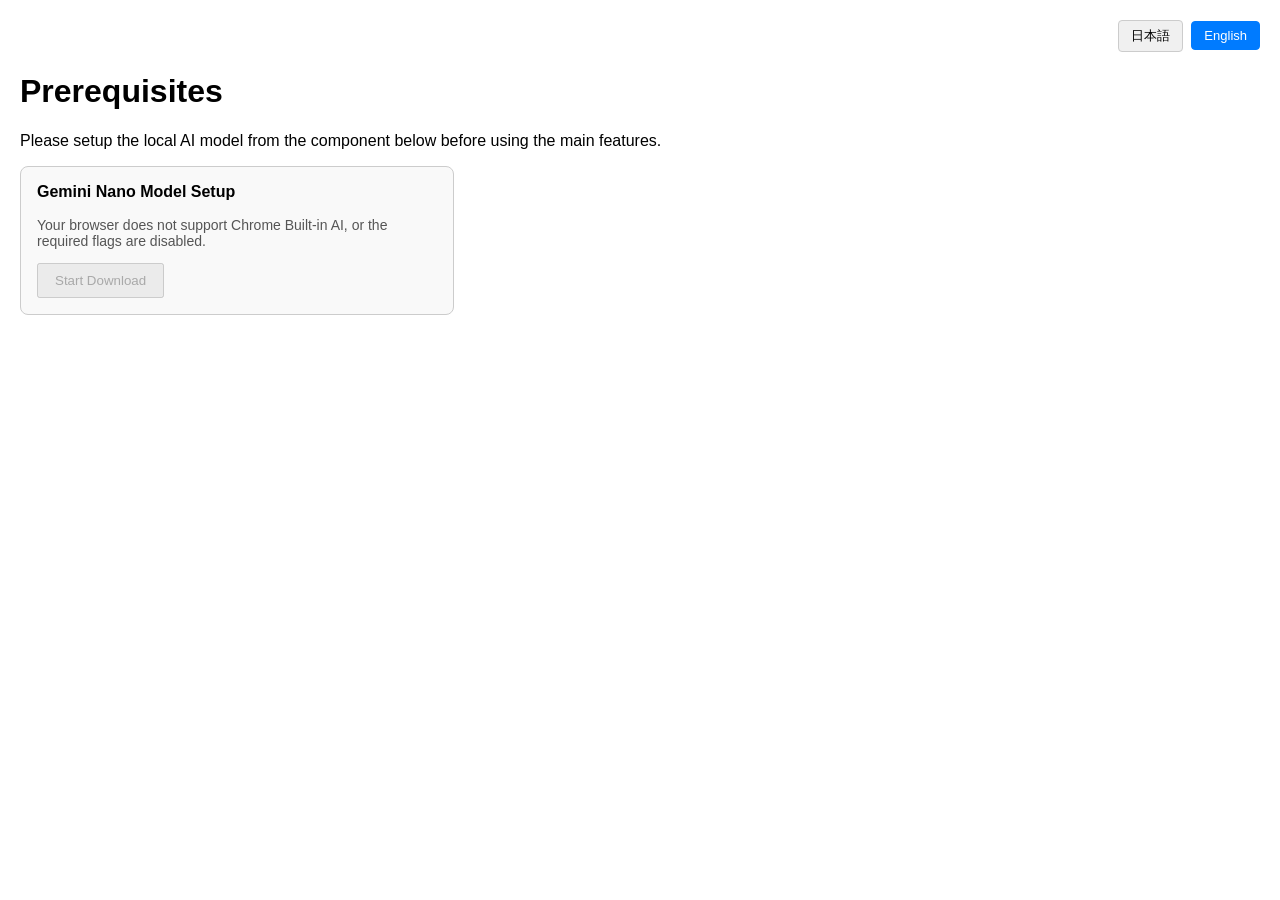
<file: index.html>
<!DOCTYPE html>
<html lang="ja">
<head>
  <meta charset="UTF-8">
  <title data-i18n="docTitle">Gemini Nano インストールページ</title>
  <!-- 外部CSSの読み込み -->
  <link rel="stylesheet" href="style.css">
</head>
<body>
  <!-- 言語切り替えコントロール -->
  <div class="lang-switch-container">
    <button id="lang-btn-ja" class="lang-btn active">日本語</button>
    <button id="lang-btn-en" class="lang-btn">English</button>
  </div>

  <h1 data-i18n="pageTitle">アプリ利用前準備</h1>
  <p data-i18n="pageDesc">メイン機能を利用する前に、以下のコンポーネントからローカルAIモデルをインストールしてください。</p>

  <!-- インストーラーUIの挿入先 -->
  <div id="gemini-installer-root">
    <div id="gemini-nano-installer">
      <h3 data-i18n="cardTitle">Gemini Nano モデルのセットアップ</h3>
      <p id="gemini-status-text">...</p>
      <progress id="gemini-progress-bar" value="0" max="100"></progress>
      <div class="button-container">
        <button id="gemini-install-btn" disabled>...</button>
      </div>
    </div>
  </div>

  <!-- 外部JavaScriptの読み込み -->
  <script src="main.js"></script>
</body>
</html>
</file>
<file: style.css>
/* 全体のフォントやベース設定 */
body {
  font-family: sans-serif;
  margin: 20px;
}

/* 言語切り替えボタンのスタイル */
.lang-switch-container {
  text-align: right;
  margin-bottom: 16px;
}

.lang-btn {
  background: #f0f0f0;
  border: 1px solid #ccc;
  padding: 6px 12px;
  cursor: pointer;
  border-radius: 4px;
  font-size: 13px;
  margin-left: 4px;
}

.lang-btn.active {
  background-color: #007bff;
  color: #fff;
  border-color: #007bff;
}

/* インストーラー全体のコンテナ */
#gemini-nano-installer {
  border: 1px solid #ccc;
  padding: 16px;
  margin: 16px 0;
  border-radius: 8px;
  max-width: 400px;
  background-color: #f9f9f9;
}

/* 見出し */
#gemini-nano-installer h3 {
  margin-top: 0;
  font-size: 16px;
}

/* ステータステキスト */
#gemini-status-text {
  font-size: 14px;
  color: #555;
}

/* プログレスバー */
#gemini-progress-bar {
  width: 100%;
  display: none;
  margin-top: 8px;
}

/* ボタンまわりのレイアウト */
.button-container {
  margin-top: 12px;
}

#gemini-install-btn {
  padding: 8px 16px;
  cursor: pointer;
}
</file>
